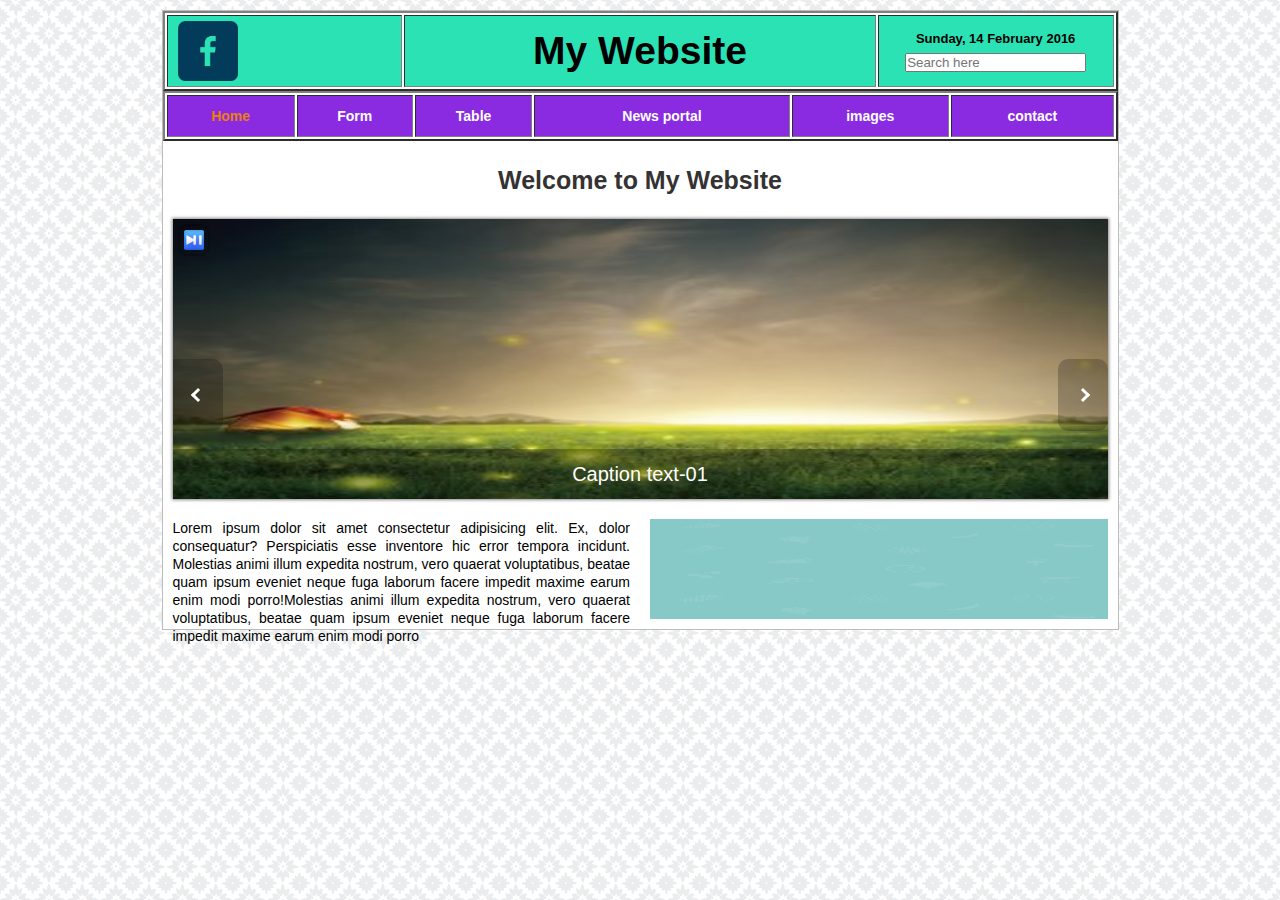
<file: index.html>
<!DOCTYPE html>
<html lang="en">
<head>
    <meta charset="UTF-8">
    <meta http-equiv="X-UA-Compatible" content="IE=edge">
    <meta name="viewport" content="width=device-width, initial-scale=1.0">
    <link rel="stylesheet" href="css/style.css">
    <link rel="stylesheet" href="css/index.css">
    <title>HOME</title>
</head>
<body style="background: url(img/body.png) repeat fixed 0 0;">
<div class="templete">

    <header>
    <table border="2" width="100%"height="80px">
        <tr>
            <th style="background-color:rgb(43, 226, 180);color:white;width: 25%;"><img src="img/1.png" alt=""></th>
            <th style="background-color:rgb(43, 226, 180);color:white;width: 50%;font-size: 39px;color: #000;">My Website</th>
            <th style="background-color:rgb(43, 226, 180);color:white;width: 25%;">
            <p>Sunday, 14 February 2016</p>
            <input type="text" placeholder="Search here">
            </th>
        </tr>
    </header>
    <!-- <div>
        <h1 style="text-align:center; color:green">CSE Portal</h1>
        <a href="/contact.html"><button  style="text-align:center">click me</button></a>
    </div><br> -->
   </table>
   <section class="sum">
    <table border="2" width="100%" height="50px">
        <tr>
            <th>
                <a id="active" href="/Lab-test/index.html">Home</a>
            </th>
            <th>
                <a href="/Lab-test/login.html">Form</a>
            </th>
            <th>
                <a href="/Lab-test/table.html">Table</a>
            </th>
            <th>  <a href="/Lab-test/news portal.html">News portal</a></th>
         
            <th>  <a href="/Lab-test/images.html">images</a></th>
            <th>  <a href="/Lab-test/contact.html">contact</a></th>
        </tr>
         
    </table>
</section>
<div class="section1">
    <p>Welcome to My Website</p>
</div>
    <div class="galarycontainer">
        <div class="slideshow">
          <div id="playpausebtn" style=" background-image: url(img/play.png);
          background-repeat: no-repeat;
          background-size: cover" onclick="playpauseSlide()"></div>
          <div class="leftarrow" onclick="plusslide(-1)"><span class="arrow arrowleft"></span></div>
          <div class="rightarrow" onclick="plusslide(1)"><span class="arrow arrowright"></span></div>
          <div class="captionholder" ><p class="text"></p></div>
          <div class="images">
            <img src="img/2.jpg" alt="">
            <p class="caption">Caption text-01</p>
          </div>
          <div class="images">
            <img src="img/download (2).jpg" alt="">
            <p class="caption">Caption text-02</p>
          </div>
          <div class="images">
            <img src="img/slideshow/01.jpg" alt="">
            <p class="caption">Caption text-03</p>
          </div>
          <div class="images">
            <img src="img/slideshow/02.jpg" alt="">
            <p class="caption">Caption text-04</p>
          </div>
          <div class="images">
            <img src="img/slideshow/03.jpg" alt="">
            <p class="caption">Caption text-05</p>
          </div>
      
        </div>
      
    </div>
    <div class="flex-container">

        <div class="item item1">
<p>Lorem ipsum dolor sit amet consectetur adipisicing elit. Ex, dolor consequatur? Perspiciatis esse inventore hic error tempora incidunt. Molestias animi illum expedita nostrum, vero quaerat voluptatibus, beatae quam ipsum eveniet neque fuga laborum facere impedit maxime earum enim modi porro!Molestias animi illum expedita nostrum, vero quaerat voluptatibus, beatae quam ipsum eveniet neque fuga laborum facere impedit maxime earum enim modi porro</p>
        </div>
        <div class="item">
        <img src="img/restaurant.png" alt="">
        </div>
    </div>
    
</div>

<script type="text/javascript" src="js/index.js"></script>
    
</body>
</html>
</file>
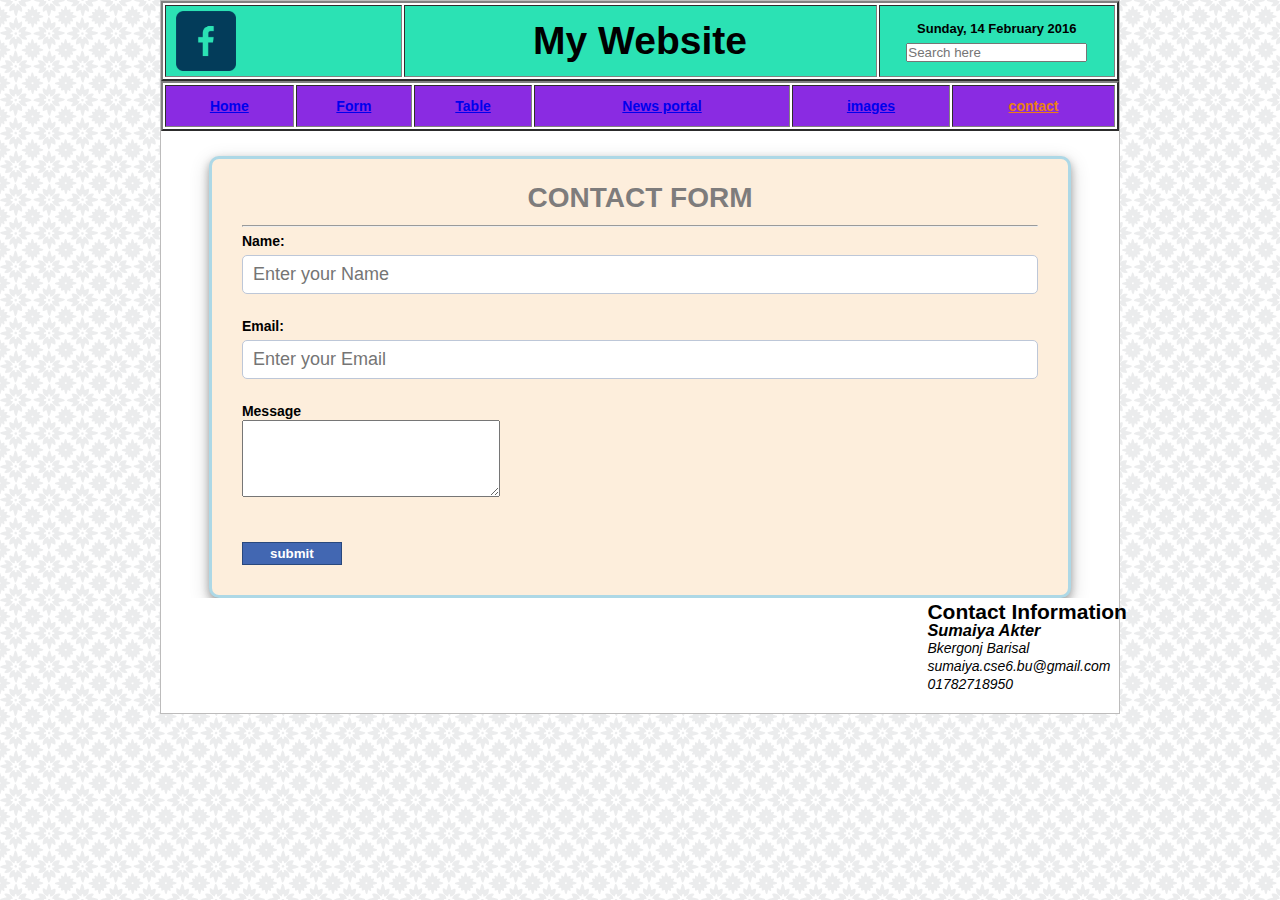
<file: contact.html>
<!DOCTYPE html>
<html lang="en">
<head>
    <meta charset="UTF-8">
    <meta http-equiv="X-UA-Compatible" content="IE=edge">
    <meta name="viewport" content="width=device-width, initial-scale=1.0">
    <link rel="stylesheet" href="css/style.css">
    <title>Contact</title>
</head>
<body style="background: url(img/body.png) repeat fixed 0 0;">
<div class="templete"style="background-color:#fff">
    <header>
        <table border="2" width="100%"height="80px">
            <tr>
                <th style="background-color:rgb(43, 226, 180);color:white;width: 25%;"><img src="img/1.png" alt=""></th>
                <th style="background-color:rgb(43, 226, 180);color:white;width: 50%;font-size: 39px;color: #000;">My Website</th>
                <th style="background-color:rgb(43, 226, 180);color:white;width: 25%;">
                <p>Sunday, 14 February 2016</p>
                <input type="text" placeholder="Search here">
                </th>
            </tr>
        </table>
        </header>
        <!-- <div>
            <h1 style="text-align:center; color:green">CSE Portal</h1>
            <a href="/contact.html"><button  style="text-align:center">click me</button></a>
        </div><br> -->
      
       <section class="sum">
        <table border="2" width="100%" height="50px">
            <tr>
                <th>
                    <a href="/Lab-test/index.html">Home</a>
                </th>
                <th>
                    <a href="/Lab-test/login.html">Form</a>
                </th>
                <th>
                    <a href="/Lab-test/table.html">Table</a>
                </th>
                <th>  <a href="/Lab-test/news portal.html">News portal</a></th>
             
                <th>  <a href="/Lab-test/images.html">images</a></th>
                <th>  <a id="active" href="/Lab-test/contact.html">contact</a></th>
            </tr>
             
        </table>
    </section>
    <!-- <div  style="align-self: center;margin-top: 25px;">
        <form class="login" action="#" method="get">
            <fieldset  style="background-color:rgb(126, 251, 251) ;">
            <legend><h1 >Login</h1></legend>
            <label for="Email">Username or Email:</label>
            <input type="mail"placeholder="User name"><br><br>
            <label for="name">Password:</label>
            <input type="mail"placeholder="password"><br><br>
           <p>Dont have Account?<span>
            <a href="/registration.html">Sign Up</a></span></p>
            <input type="submit" value="send">
        </fieldset>
        </form>
    </div> -->
   
    
   <div class="contentsection"style="width:100%">
 
    <div class="log clear" style="align-self: center;">   
    
        <form style="background-color: rgb(253, 238, 220);width:90%;margin-top: 25px;margin-bottom: 0px;margin-left: 5%;margin-right: 5%;"action="#" method="get">
           
            <h1 >CONTACT FORM</h1><br><hr style="margin-bottom: 5px;">
            <label for="name">Name:</label>
            <input type="text"placeholder="Enter your Name"><br><br>
            <label for="Email">Email:</label>
            <input type="mail"placeholder="Enter your Email"><br><br>
           
            <label for="name">Message</label><br>
            <textarea name="" id="" cols="30" rows="5"></textarea><br><br>
            <input type="submit" value="submit">
        </form>
     
    </div> 
    <div class="clear"style="width:30%;margin-left:80%;margin-right:10%;margin-bottom:20px;margin-top:5px">
        <h2>Contact Information</h2>    
        <h3><i>Sumaiya Akter</h3>
            <p>Bkergonj Barisal</p>
            <p>sumaiya.cse6.bu@gmail.com</p>
            <p>01782718950</p></i>
            
    </div>
  
 

</div>
</div>
</body>
</html>
</file>
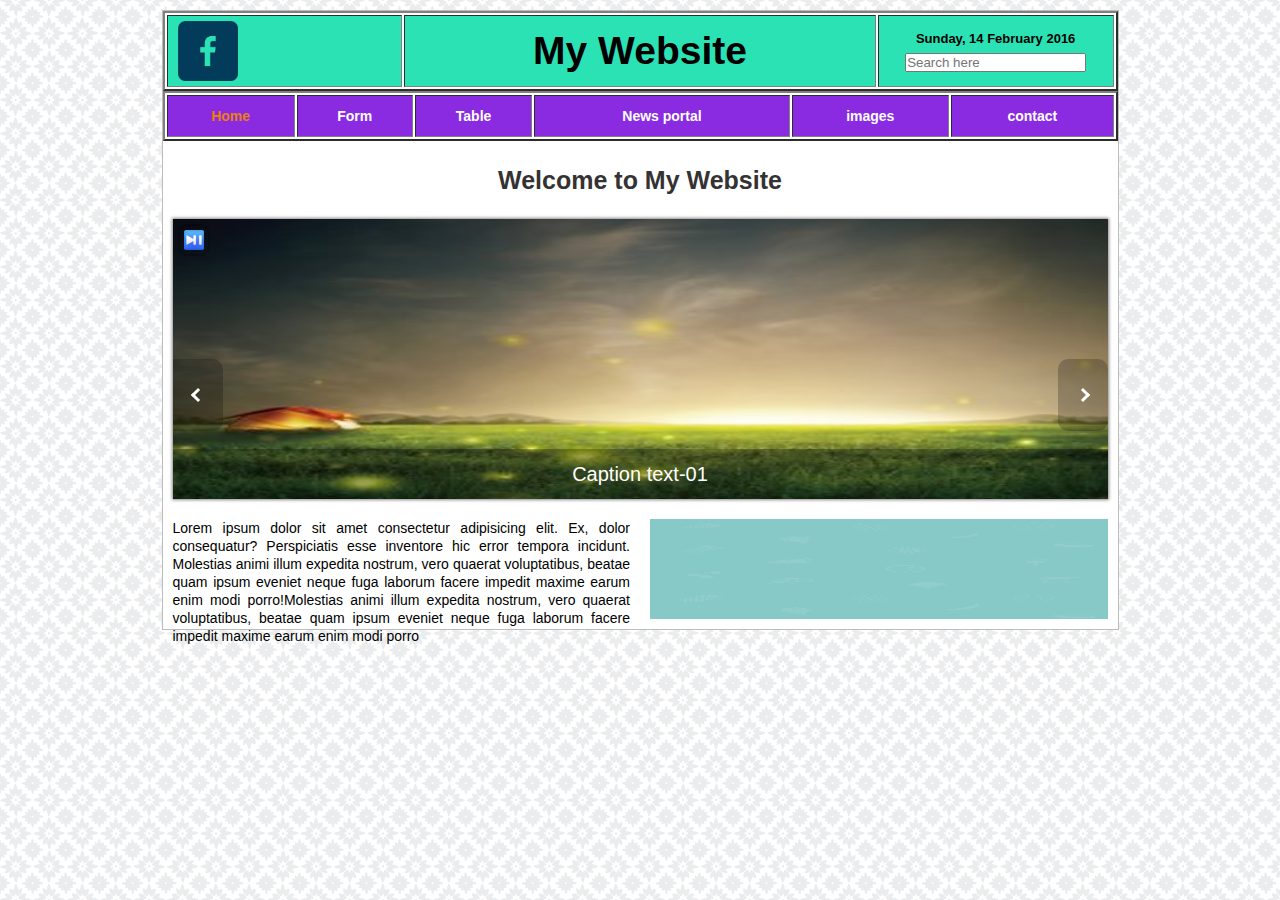
<file: home.html>
<!DOCTYPE html>
<html lang="en">
<head>
    <meta charset="UTF-8">
    <meta http-equiv="X-UA-Compatible" content="IE=edge">
    <meta name="viewport" content="width=device-width, initial-scale=1.0">
    <link rel="stylesheet" href="css/style.css">
    <link rel="stylesheet" href="css/index.css">
    <title>HOME</title>
</head>
<body style="background: url(img/body.png) repeat fixed 0 0;">
<div class="templete">

    <header>
    <table border="2" width="100%"height="80px">
        <tr>
            <th style="background-color:rgb(43, 226, 180);color:white;width: 25%;"><img src="img/1.png" alt=""></th>
            <th style="background-color:rgb(43, 226, 180);color:white;width: 50%;font-size: 39px;color: #000;">My Website</th>
            <th style="background-color:rgb(43, 226, 180);color:white;width: 25%;">
            <p>Sunday, 14 February 2016</p>
            <input type="text" placeholder="Search here">
            </th>
        </tr>
    </header>
    <!-- <div>
        <h1 style="text-align:center; color:green">CSE Portal</h1>
        <a href="/contact.html"><button  style="text-align:center">click me</button></a>
    </div><br> -->
   </table>
   <section class="sum">
    <table border="2" width="100%" height="50px">
        <tr>
            <th>
                <a id="active" href="/home.html">Home</a>
            </th>
            <th>
                <a href="/login.html">Form</a>
            </th>
            <th>
                <a href="/table.html">Table</a>
            </th>
            <th>  <a href="/news portal.html">News portal</a></th>
         
            <th>  <a href="/images.html">images</a></th>
            <th>  <a href="/contact.html">contact</a></th>
        </tr>
         
    </table>
</section>
<div class="section1">
    <p>Welcome to My Website</p>
</div>
    <div class="galarycontainer">
        <div class="slideshow">
          <div id="playpausebtn" style=" background-image: url(img/play.png);
          background-repeat: no-repeat;
          background-size: cover" onclick="playpauseSlide()"></div>
          <div class="leftarrow" onclick="plusslide(-1)"><span class="arrow arrowleft"></span></div>
          <div class="rightarrow" onclick="plusslide(1)"><span class="arrow arrowright"></span></div>
          <div class="captionholder" ><p class="text"></p></div>
          <div class="images">
            <img src="img/2.jpg" alt="">
            <p class="caption">Caption text-01</p>
          </div>
          <div class="images">
            <img src="img/download (2).jpg" alt="">
            <p class="caption">Caption text-02</p>
          </div>
          <div class="images">
            <img src="img/slideshow/01.jpg" alt="">
            <p class="caption">Caption text-03</p>
          </div>
          <div class="images">
            <img src="img/slideshow/02.jpg" alt="">
            <p class="caption">Caption text-04</p>
          </div>
          <div class="images">
            <img src="img/slideshow/03.jpg" alt="">
            <p class="caption">Caption text-05</p>
          </div>
      
        </div>
      
    </div>
    <div class="flex-container">

        <div class="item item1">
<p>Lorem ipsum dolor sit amet consectetur adipisicing elit. Ex, dolor consequatur? Perspiciatis esse inventore hic error tempora incidunt. Molestias animi illum expedita nostrum, vero quaerat voluptatibus, beatae quam ipsum eveniet neque fuga laborum facere impedit maxime earum enim modi porro!Molestias animi illum expedita nostrum, vero quaerat voluptatibus, beatae quam ipsum eveniet neque fuga laborum facere impedit maxime earum enim modi porro</p>
        </div>
        <div class="item">
        <img src="img/restaurant.png" alt="">
        </div>
    </div>
    
</div>

<script type="text/javascript" src="js/index.js"></script>
    
</body>
</html>
</file>
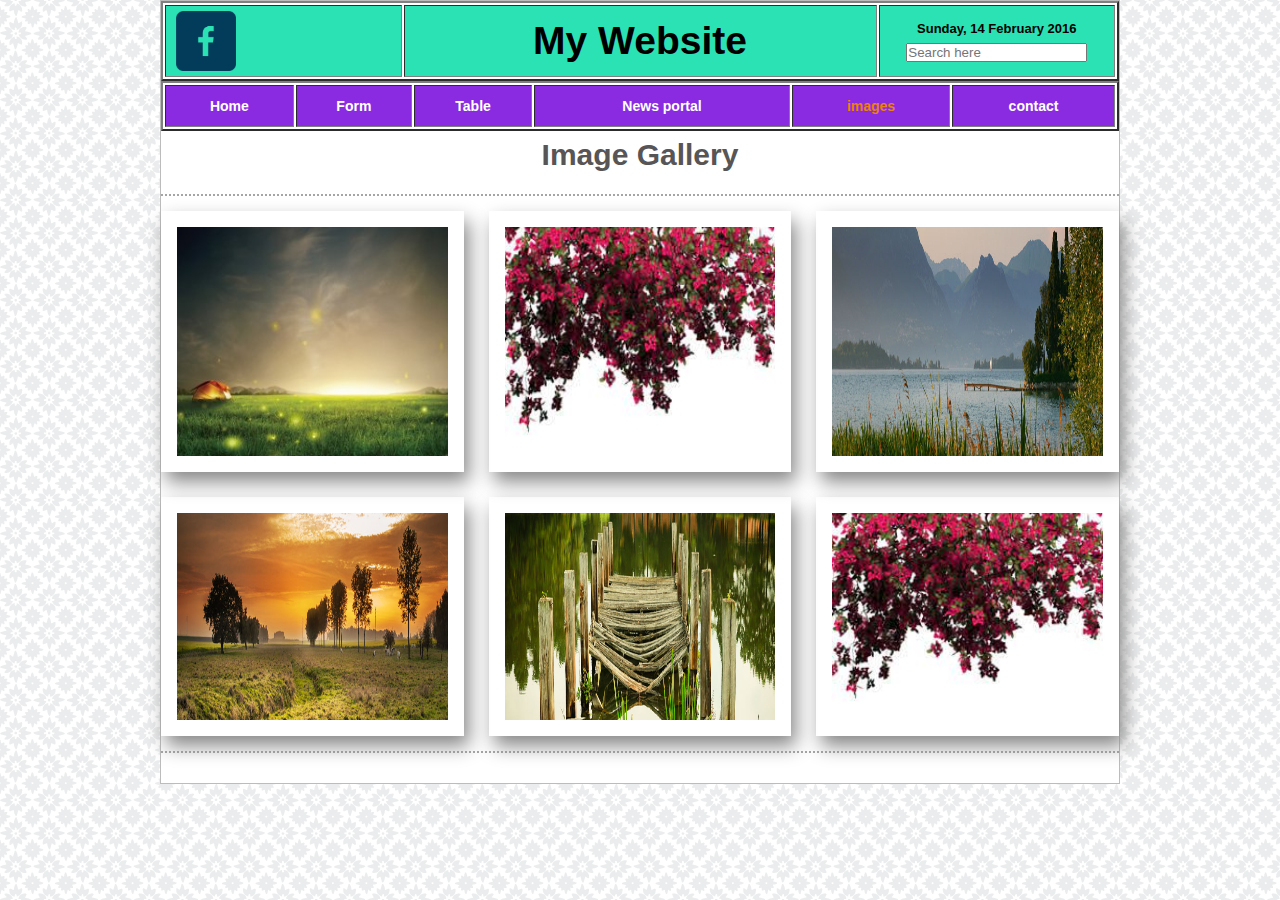
<file: images.html>
<!DOCTYPE html>
<html lang="en">
<head>
    <meta charset="UTF-8">
    <meta http-equiv="X-UA-Compatible" content="IE=edge">
    <meta name="viewport" content="width=device-width, initial-scale=1.0">
    <link rel="stylesheet" href="css/style.css">
    <title>HOME</title>
</head>
<body style="background: url(img/body.png) repeat fixed 0 0;">
    <div class="templete">
    <header>
    <table border="2" width="100%"height="80px">
        <tr>
            <th style="background-color:rgb(43, 226, 180);color:white;width: 25%;"><img src="img/1.png" alt=""></th>
            <th style="background-color:rgb(43, 226, 180);color:white;width: 50%;font-size: 39px;color: #000;">My Website</th>
            <th style="background-color:rgb(43, 226, 180);color:white;width: 25%;">
            <p>Sunday, 14 February 2016</p>
            <input type="text" placeholder="Search here">
            </th>
        </tr>
    </header>
    <!-- <div>
        <h1 style="text-align:center; color:green">CSE Portal</h1>
        <a href="/contact.html"><button  style="text-align:center">click me</button></a>
    </div><br> -->
   </table>
   <section class="sum">
    <table border="2" width="100%" height="50px">
        <tr>
            <th>
                <a href="/Lab-test/index.html">Home</a>
            </th>
            <th>
                <a href="/Lab-test/login.html">Form</a>
            </th>
            <th>
                <a href="/Lab-test/table.html">Table</a>
            </th>
            <th>  <a href="/Lab-test/news portal.html">News portal</a></th>
         
            <th>  <a id="active" href="/Lab-test/images.html">images</a></th>
            <th>  <a href="/Lab-test/contact.html">contact</a></th>
        </tr>
         
    </table>
</section>
<div class="imag">
    <p style="text-align:center;font-size: 30px;font-weight: 600;color: rgb(87, 85, 85);margin-top: 15px;margin-bottom: 20px;">Image Gallery</p>
    <div class="mainbottom">
        <div class="samearticle">
            <img src="img/2.jpg" alt="">
        </div>
        <div class="samearticle">
            <img src="img/3.jpg" alt="">
        </div>
        <div class="samearticle">
            <img src="img/02.jpg" alt="">
        </div>
        
       
        <div class="samearticle">
            <img src="img/03.jpg" alt="">
        </div>
        <div class="samearticle">
            <img src="img/01.jpg" alt="">
        </div>
        <div class="samearticle">
            <img src="img/3.jpg" alt="">
        </div>
        
       

    </div>
   
    
</div>
</div>

    
</body>
</html>
</file>
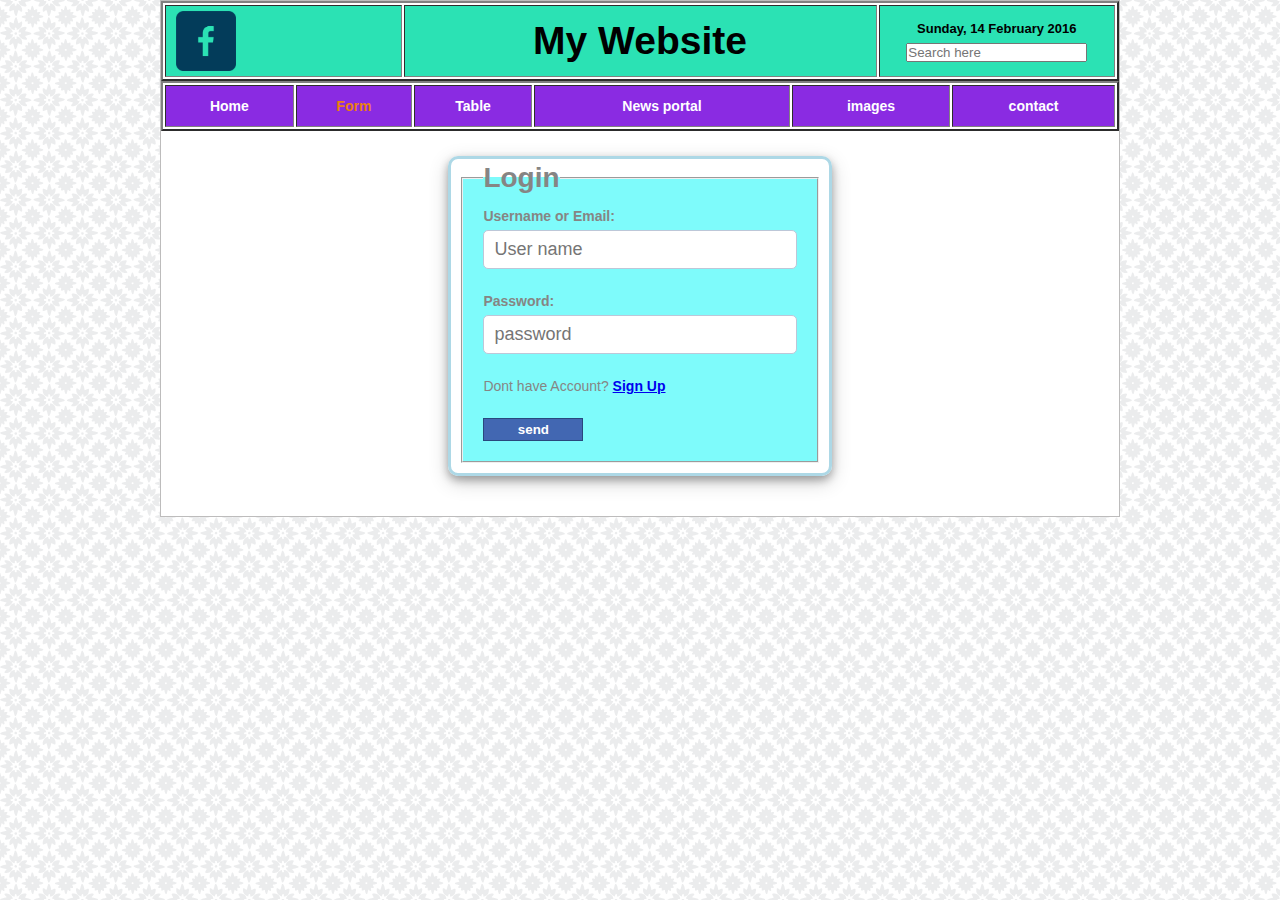
<file: login.html>
<!DOCTYPE html>
<html lang="en">
<head>
    <meta charset="UTF-8">
    <meta http-equiv="X-UA-Compatible" content="IE=edge">
    <meta name="viewport" content="width=device-width, initial-scale=1.0">
    <link rel="stylesheet" href="css/style.css">
    <title>login</title>
</head>
<body style="background: url(img/body.png) repeat fixed 0 0;">
<div class="templete">
    <header>
        <table border="2" width="100%"height="80px">
            <tr>
                <th style="background-color:rgb(43, 226, 180);color:white;width: 25%;"><img src="img/1.png" alt=""></th>
                <th style="background-color:rgb(43, 226, 180);color:white;width: 50%;font-size: 39px;color: #000;">My Website</th>
                <th style="background-color:rgb(43, 226, 180);color:white;width: 25%;">
                <p>Sunday, 14 February 2016</p>
                <input type="text" placeholder="Search here">
                </th>
            </tr>
        </header>
        <!-- <div>
            <h1 style="text-align:center; color:green">CSE Portal</h1>
            <a href="/contact.html"><button  style="text-align:center">click me</button></a>
        </div><br> -->
       </table>
       <section class="sum">
        <table border="2" width="100%" height="50px">
            <tr>
                <th>
                    <a href="/Lab-test/index.html">Home</a>
                </th>
                <th>
                    <a id="active" href="/Lab-test/login.html">Form</a>
                </th>
                <th>
                    <a href="/Lab-test/table.html">Table</a>
                </th>
                <th>  <a href="/Lab-test/news portal.html">News portal</a></th>
             
                <th>  <a href="/Lab-test/images.html">images</a></th>
                <th>  <a href="/Lab-test/contact.html">contact</a></th>
            </tr>
             
        </table>
    </section>
    <!-- <form action="#" method="post">
        <section style="align-self: center;">
            <form action="#" method="get">
                <fieldset  style="background-color:rgb(241, 244, 244) ;">
                <legend><h1 >REGISTRATION FORM</h1></legend>
                <label for="name">Name:</label>
                <input type="text"placeholder="Enter your Name"><br><br>
                <label for="Email">Email:</label>
                <input type="mail"placeholder="Enter your Email"><br><br>
                <label for="name">Password:</label>
                <input type="password" placeholder="Password"><br><br>
                <label for="name">Message:</label>
                <textarea name="" id="" cols="30" rows="5"></textarea><br><br>
                <input type="submit" value="submit">
            </fieldset>
            </form>
        </section>
    </form> -->
   
   
        <div  style="align-self: center;margin-top: 25px;">
            <form class="login" action="#" method="get">
                <fieldset  style="background-color:rgb(126, 251, 251) ;">
                <legend><h1 >Login</h1></legend>
                <label for="Email">Username or Email:</label>
                <input type="mail"placeholder="User name"><br><br>
                <label for="name">Password:</label>
                <input type="mail"placeholder="password"><br><br>
               <p>Dont have Account?<span>
                <a href="/registration.html">Sign Up</a></span></p>
                <input type="submit" value="send">
            </fieldset>
            </form>
        </div> 
 
    </div>
</body>
</html>
</file>
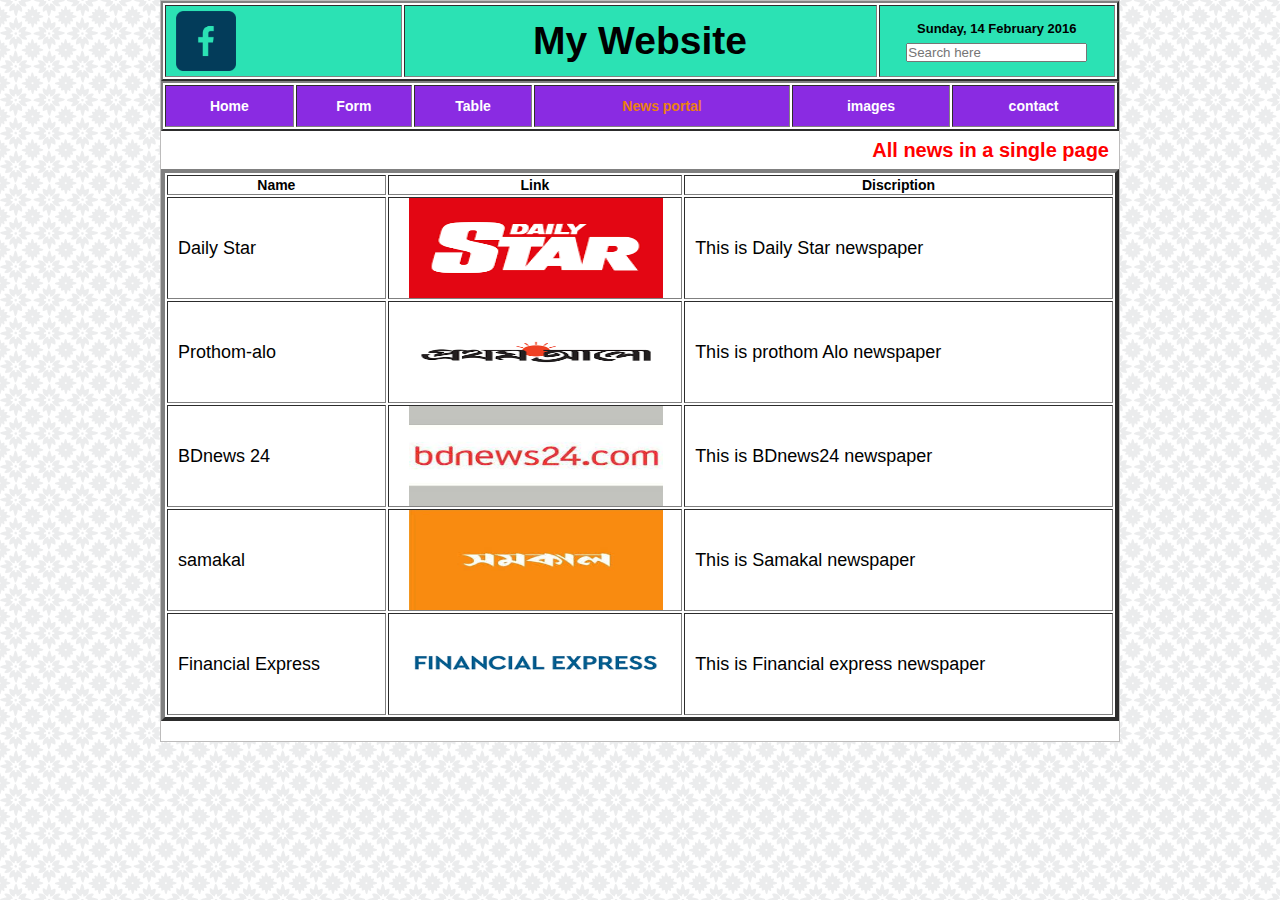
<file: news portal.html>
<!DOCTYPE html>
<html lang="en">
<head>
    <meta charset="UTF-8">
    <meta http-equiv="X-UA-Compatible" content="IE=edge">
    <meta name="viewport" content="width=, initial-scale=1.0">
    <link rel="stylesheet" href="css/style.css">
    <title>news portal</title>
</head>
<body style="background: url(img/body.png) repeat fixed 0 0;">
   <div class="templete">
     <header>
        <table border="2" width="100%"height="80px">
            <tr>
                <th style="background-color:rgb(43, 226, 180);color:white;width: 25%;"><img src="img/1.png" alt=""></th>
                <th style="background-color:rgb(43, 226, 180);color:white;width: 50%;font-size: 39px;color: #000;">My Website</th>
                <th style="background-color:rgb(43, 226, 180);color:white;width: 25%;">
                <p>Sunday, 14 February 2016</p>
                <input type="text" placeholder="Search here">
                </th>
            </tr>
        </header>
        <!-- <div>
            <h1 style="text-align:center; color:green">CSE Portal</h1>
            <a href="/contact.html"><button  style="text-align:center">click me</button></a>
        </div><br> -->
       </table>
       <section class="sum">
       <table border="2" width="100%" height="50px">
        <tr>
            <th>
                <a href="/Lab-test/index.html">Home</a>
            </th>
            <th>
                <a href="/Lab-test/login.html">Form</a>
            </th>
            <th>
                <a href="/Lab-test/table.html">Table</a>
            </th>
            <th>  <a id="active" href="/Lab-test/news portal.html">News portal</a></th>
         
            <th>  <a href="/Lab-test/images.html">images</a></th>
            <th>  <a href="/Lab-test/contact.html">contact</a></th>
        </tr>
         
    </table>
    </section>
    <div class="table">
    <table border="4" width="100%">
        <h1 style="text-align: right;color: red;font-size: 20px;margin-right: 10px;">All news in a single page</h1>
        <tr>
           
        <th>Name</th>
        <th>Link</th>
        <th>Discription</th>
        </tr>
        <tr>      
            <td>Daily Star</td>
            <td><a href="https://www.thedailystar.com"><img src="img/daily star.png" alt="prothomalo"height="70px"></a></td>
            <td>This is Daily Star newspaper</td>
        </tr>
        <tr>
       
    <td >Prothom-alo</td>
    <td ><a href="https://www.prothomalo.com"><img src="img/prothom alo.png" alt="prothomalo"height="0px"></a></td>
    <td >This is prothom Alo newspaper</td>
    </tr>
    <tr>
    
    <td>BDnews 24</td>
    <td><a href="http://bdnews24.com"><img src="img/BDnews24.jpg" alt="prothomalo"height="70px"></a></td>
    <td>This is BDnews24 newspaper</td>
    </tr>
   
    <tr>     
    <td>samakal</td>
    <td><a href="https://samakal.com"><img src="img/samakal.jpg" alt="prothomalo"height="70px"></a></td>
    <td>This is Samakal newspaper</td>
    </tr>
 
    <td>Financial Express</td>
    <td><a href="https://thefinancialexpress.com.bd"><img src="img/Financial Express.png" alt="prothomalo"height="70px"></a></td>
    <td>This is Financial express newspaper</td>
    </tr>
    </table>
</div>
</div> 
</body>

</html>
</file>
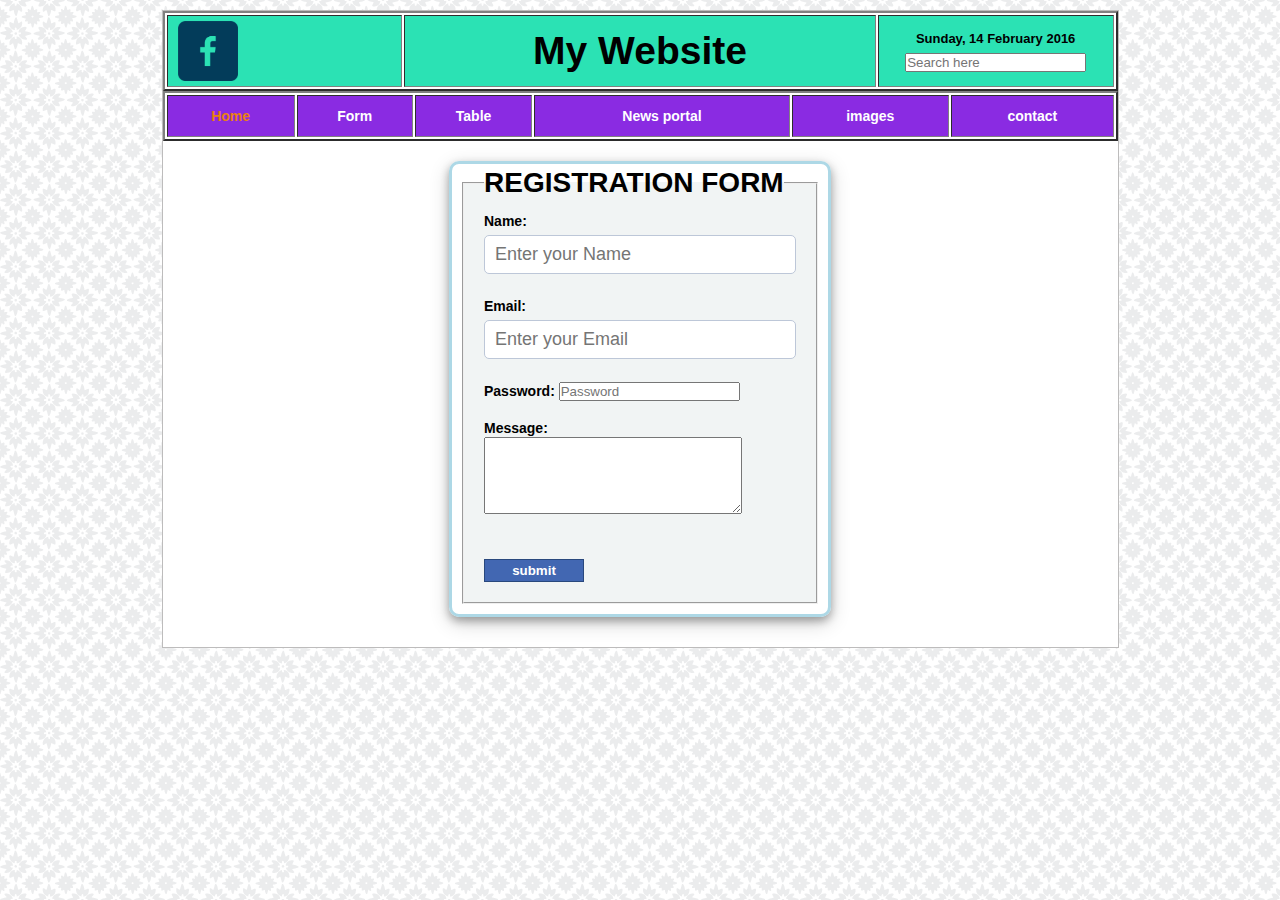
<file: registration.html>
<!DOCTYPE html>
<html lang="en">
<head>
    <meta charset="UTF-8">
    <meta http-equiv="X-UA-Compatible" content="IE=edge">
    <meta name="viewport" content="width=device-width, initial-scale=1.0">
    <link rel="stylesheet" href="css/style.css">
    <link rel="stylesheet" href="css/index.css">
    <title>HOME</title>
</head>
<body style="background: url(img/body.png) repeat fixed 0 0;">
    <div class="templete">

    <header>
    <table border="2" width="100%"height="80px">
        <tr>
            <th style="background-color:rgb(43, 226, 180);color:white;width: 25%;"><img src="img/1.png" alt=""></th>
            <th style="background-color:rgb(43, 226, 180);color:white;width: 50%;font-size: 39px;color: #000;">My Website</th>
            <th style="background-color:rgb(43, 226, 180);color:white;width: 25%;">
            <p>Sunday, 14 February 2016</p>
            <input type="text" placeholder="Search here">
            </th>
        </tr>
    </header>
    <!-- <div>
        <h1 style="text-align:center; color:green">CSE Portal</h1>
        <a href="/contact.html"><button  style="text-align:center">click me</button></a>
    </div><br> -->
   </table>
   <section class="sum">
    <table border="2" width="100%" height="50px">
        <tr>
            <th>
                <a id="active" href="/Lab-test/index.html">Home</a>
            </th>
            <th>
                <a href="/Lab-test/login.html">Form</a>
            </th>
            <th>
                <a href="/Lab-test/table.html">Table</a>
            </th>
            <th>  <a href="/Lab-test/news portal.html">News portal</a></th>
         
            <th>  <a href="/Lab-test/images.html">images</a></th>
            <th>  <a href="/Lab-test/contact.html">contact</a></th>
        </tr>
         
    </table>
</section>
<section style="align-self: center;">
    <form style="margin-bottom: 30px;margin-top: 20px;"action="#" method="get">
        <fieldset  style="background-color:rgb(241, 244, 244) ;padding:20px">
        <legend><h1 >REGISTRATION FORM</h1></legend>
        <label for="name">Name:</label>
        <input type="text"placeholder="Enter your Name"><br><br>
        <label for="Email">Email:</label>
        <input type="mail"placeholder="Enter your Email"><br><br>
        <label for="name">Password:</label>
        <input type="password" placeholder="Password"><br><br>
        <label for="name">Message:</label>
        <textarea name="" id="" cols="30" rows="5"></textarea><br><br>
        <input type="submit" value="submit">
    </fieldset>
    </form>
</section>
    
</body>
</html>
</file>
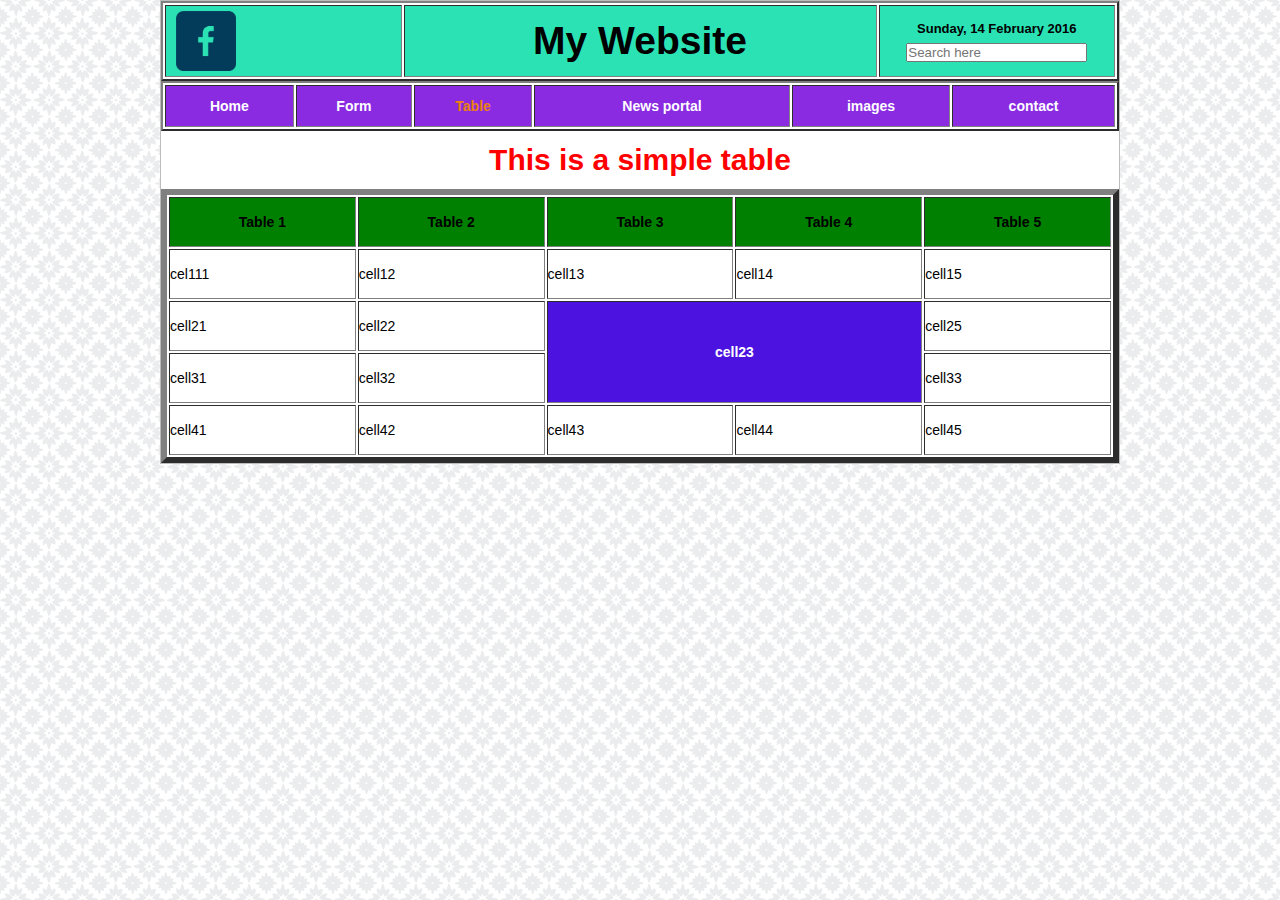
<file: table.html>
<!DOCTYPE html>
<html lang="en">
<head>
    <meta charset="UTF-8">
    <meta http-equiv="X-UA-Compatible" content="IE=edge">
    <meta name="viewport" content="width=, initial-scale=1.0">
    <link rel="stylesheet" href="css/style.css">
    <title>Table</title>
</head>
<body style="background: url(img/body.png) repeat fixed 0 0;">
   <div class="templete">
    <header>
        <table border="2" width="100%"height="80px">
            <tr>
                <th style="background-color:rgb(43, 226, 180);color:white;width: 25%;"><img src="img/1.png" alt=""></th>
                <th style="background-color:rgb(43, 226, 180);color:white;width: 50%;font-size: 39px;color: #000;">My Website</th>
                <th style="background-color:rgb(43, 226, 180);color:white;width: 25%;">
                <p>Sunday, 14 February 2016</p>
                <input type="text" placeholder="Search here">
                </th>
            </tr>
        </header>
        <!-- <div>
            <h1 style="text-align:center; color:green">CSE Portal</h1>
            <a href="/contact.html"><button  style="text-align:center">click me</button></a>
        </div><br> -->
       </table>
       <section class="sum">
       <table border="2" width="100%" height="50px">
        <tr>
            <th>
                <a href="/Lab-test/index.html">Home</a>
            </th>
            <th>
                <a href="/Lab-test/login.html">Form</a>
            </th>
            <th>
                <a id="active" href="/Lab-test/table.html">Table</a>
            </th>
            <th>  <a href="/Lab-test/news portal.html">News portal</a></th>
         
            <th>  <a href="/Lab-test/images.html">images</a></th>
            <th>  <a href="/Lab-test/contact.html">contact</a></th>
        </tr>
         
    </table>
    </section>
    <table class="tab" border="6" width="100%">
        <h1 style="text-align: center;color: red;font-size: 30px;margin-bottom: 20px;margin-top: 20px;">This is a simple table</h1>
        <tr style="background-color: green;">
            <th >Table 1</th>
        <th>Table 2</th>
        <th>Table 3</th>
        <th>Table 4</th>
        <th>Table 5</th>
        </tr>
        <tr>
        <td>cel111</td>
    <td>cell12</td>
    <td>cell13</td>
    <td>cell14</td>
    <td>cell15</td>
    </tr>
    <tr>
        <td>cell21</td>
    <td>cell22</td>
    <th colspan="2" rowspan="2"style="background-color:#4c12df;color:#fff">cell23</th>
    <!-- <td>cell24</td> -->
    <td>cell25</td>
    </tr>
    <tr>
        <td>cell31</td>
    <td>cell32</td>
    <td>cell33</td>
    <!-- <td>cell34</td>
    <td>cell35</td> -->
    </tr>
    <tr>
        <td>cell41</td>
    <td>cell42</td>
    <td>cell43</td>
    <td>cell44</td>
    <td>cell45</td>
    </tr>
    
    
</table>
</div>
</body>

</html>
</file>
<file: css/style.css>
*{
    margin: 0;
    padding: 0;
    outline: 0;
    box-sizing: border-box;
    /* overflow: hidden; */
}
body{
    font-family: Arial, Helvetica, sans-serif;
    font-size: 14px;
    line-height: 18px;
    color: #000;
    background-attachment: scroll;
    background: url(img/leaves.png) repeat fixed 0 0; 
}
.clear{
    overflow: hidden;
}

.templete{
    width:75%;
    /* height:auto; */
    background-color: #fff;
    margin-top: 0;
    margin-bottom: 0px;
    margin: auto;
    border: 1px solid rgb(189, 188, 188);



}


table img{
    width:60px;
    height:60px;
    margin-left: 10px;
    float: left;
}
header table  p{
   font-size: 13px;
   margin-bottom: 5px;
   color: #000;
}
header table a{
    text-decoration: none;
    /* text-align: center; */
    color: #fff;
}
header table a:hover{
    text-decoration: none;
    /* text-align: center; */
    color: rgb(234, 128, 16);
    text-decoration: underline;
}
#active{
   
    color: rgb(234, 128, 16);
}
section table tr{
    background-color: blueviolet;
}
.section1{
    text-align: center;
    margin-top: 10px;
    padding: 20px;
} 
.section1 p{
    color: rgb(52, 50, 50);
    font-weight: 600;
    font-size: 20px;
}
/* .section1 .images {
    display: grid;
    grid-template-columns: auto auto auto;

   
}
.section1 .images img{
    width:300px;
    height: 300px;
} */
.section1 img{
    width:400px;
    height:300px;
}
.section1 p{
    font-size: 25px;
}
.sum table tr td a{
   text-align: center;
   margin: auto;
}
div .login{
    margin-bottom:40px;
}
div .login fieldset{
   padding:20px;
   color: rgb(134, 133, 132);
}

/* section form{
    display:grid;
      place-items: center;  

} */
form{
    width: 40%;
    border:3px solid lightblue;
    border-radius: 10px;
    padding: 10px;
    top: 0px;
    right:0px;
    left: 0px;
    bottom: 0px;
    margin: auto;
    /* box-shadow: 10px 10px 5px  lightblue; */
    box-shadow: 0 4px 8px 0 rgba(0, 0, 0, 0.3),0 6px 20px 0 rgba(0, 0, 0, 0.19);
    /* background-color: beige; */
   
    /* margin-left: 40%;
    margin-right: 40%;
    margin: auto; */
}
div .log form{
    
    padding: 30px;
}
div .log form h1{
    
   margin-top: 0;
   color: rgb(126, 124, 124);
}
form input[type="submit"]{
    width:100px;
    background-color: orange;
    border:1px solid #c4b31b;
    color: #fff;
    padding: 8px 8px;
    margin-top: 23px;
    font-weight: 600;
        }
        form input[type="submit"]:hover{
            background-color: #4c12df;
        }
        form p span{
color: rgb(119, 118, 118);
font-weight: bold;
        }
        form p span:hover{
            color: #4c12df;
            text-decoration: underline;
        }



        /* form{
            width: 100%;
            border:19px solid #4d34;
            border-radius: 10px;
            padding: 10px;
            margin-top: 10px;
        } */
        form h1{
            text-align:center;
        }
        form label{
            font-weight: 600;
        }
     form input[type="text"],form input[type="mail"]{
    width: 100%;
    box-sizing: border-box;
    border: 1px solid #bdc7d8;
    border-radius: 5px;
    padding: 8px 10px;
    margin: 5px 0;
    font-size: 18px;
}
       
        form input[type="submit"]{
    background-color: #4267b2;
    border:1px solid #29487d;
    color: #fff;
    padding: 3px 8px;
    margin-top: 23px;
    font-weight: 600;
        }
        form input[type="submit"]:hover{
            background-color: #4298b2;
        }
        .table td{
            font-size: 18px;
            padding-left: 10px;
        }
        .table td img{
            height:100px;
            width: 90%;
            overflow: hidden;
        }
        .table{
            margin-top: 10px;
            margin-bottom: 20px;
        }
        .table h1{
        margin-bottom: 10px;
        }
        .tab tr{
            height:50px;
        }
        table .tab h1{
            margin-bottom: 10px;
        }
        .mainbottom{
            display: grid;
            grid-gap:25px;
            grid-template-columns: 1fr 1fr 1fr;
           height:auto;
            /* margin: 10px 50px; */
            border-top: 2px dotted #a5a5a5;
            padding: 15px 0px;
            border-bottom: 2px dotted #a5a5a5;margin-bottom: 30px;margin-top: 30px;
          }
          .mainbottom .samearticle{
            /* background-color: #f26722; */
            background-color: linear-gradient(#f26722, #f29160);
            /* margin: 20px 0px; */
            padding: 16px;
            box-shadow:  5px 10px 18px #888;
          }
          .mainbottom .samearticle img{
            width: 100%;
            height:100%;
          }
          .new1{
            box-sizing: border-box;
            overflow: hidden;
            margin-bottom: 30px;
            float: right;
          }
        .flex-container{
            display: flex;
            background-color: #fff;
            padding: 10px;
        }
        .item{
         height:100px;
            width:50%;
            text-align: justify;
        }
     .item1{
        margin-right: 20px;
     }
        .item img{
         
            width:100%;
            height: 100px;
        }
</file>
<file: css/index.css>
body{
    margin: 0;
    padding: 10px 2px 0px 2px;
}
.galarycontainer{
    width: 100%;
    height:300px;
    user-select: none;
    /* box-shadow: 3px 1px 0px 0px #00000078; */
    padding: 10px;
    box-sizing: border-box;
    margin: auto;
}
.galarycontainer .slideshow{

    width:100%;
    height:100%;
    overflow: hidden;
    background-color: rgb(208, 201, 201);
    position: relative;
    box-shadow: 0px 0px 3px 1px #00000078;
    /* margin-top: 20px; */
}
.galarycontainer .slideshow .images{
    width:100%;
    height:100%;
    position: absolute;
    opacity: 0;
}
.galarycontainer .slideshow .images img{
    width: 100%;
    height: 100%;
}
.galarycontainer .slideshow .images caption{
    display: none;
}
.galarycontainer .slideshow .leftarrow, .galarycontainer .slideshow .rightarrow{
width:50px;
background-color: #00000036;
position:absolute;
left: 0;
z-index: 1;
transition: 0.5s;
height: 72px;
top: 50%;
transition: translateY(-50%);
/* transition: 2s; */
border-top-right-radius: 10px;
border-bottom-right-radius: 10px;
}
.galarycontainer .slideshow .rightarrow{
    left: auto;
    right: 0;
    border-top-left-radius: 0px;
    border-bottom-left-radius: 0px;
    border-top-left-radius: 10px;
    border-bottom-left-radius: 10px;
}
.galarycontainer .slideshow .leftarrow:hover{
    background-color: #000000a8;
    cursor: pointer;
}
.galarycontainer .slideshow .rightarrow:hover{
    background-color: #000000a8;
    cursor: pointer;
}
.galarycontainer .slideshow .arrow{
    display: inline-block;
    border: 3px solid white;
    width: 10px;
    height: 10px;
    border-left: none;
    border-bottom: none;
    left: 0;
    right: 0;
    bottom: 0;
    top: 0;
    margin: auto;
    position: absolute;
}
.galarycontainer .slideshow .arrowleft{
    transform: rotate(-135deg);
}
.galarycontainer .slideshow .arrowright{
 transform: rotate(45deg);
}
.galarycontainer .images p{
    color: #fff;
}
.galarycontainer .slideshow .captionholder{
    position: absolute;
    bottom: 0;
    z-index: 1;
    color: white;
    font-size: 20px;
    text-align: center;
    width: 100%;
    background-color: #00000047;
    height: 50px;
    line-height: 50px;
    overflow: hidden;
}
.galarycontainer .slideshow .captionholder .text{
    margin: 0;
}
.galarycontainer .slideshow #playpausebtn{
    position: absolute;
    height: 32px;
    width: 32px;
    z-index: 5;
    margin: 5px;
    cursor: pointer;
    border: 2px solid #00000036;
   border-radius: 10px;
    /* background-image: url(img/icon.png);
    background-repeat: no-repeat;
    background-size: cover; */
}
.galarycontainer .moveleftcurrentclass{
    animation-name: moveLeftCurrent;
    animation-duration: 0.5s;
    animation-timing-function: linear;
    animation-fill-mode: forwards;
}
.galarycontainer .moveleftnextclass{
    animation-name: moveLeftNext;
    animation-duration: 0.5s;
    animation-timing-function: linear;
    animation-fill-mode: forwards;
}
@keyframes moveLeftCurrent{
    from{
        margin-left: 0;
        opacity: 1;
    }to{
        margin-left: -100%;
        opacity: 1;
    }
}
@keyframes moveLeftNext{
    from{
        margin-left: 100%;
        opacity: 1;
    }to{
        margin-left: 0;
        opacity: 1;
    }
}

.galarycontainer .moverightcurrentclass{
    animation-name: moverightCurrent;
    animation-duration: 0.5s;
    animation-timing-function: linear;
    animation-fill-mode: forwards;
}
@keyframes moverightCurrent{
    from{
        margin-left: 0;
        opacity: 1;
    }to{
        margin-left: 100%;
        opacity: 1;
    }
}
.galarycontainer .moverightnextclass{
    animation-name: moverightnext;
    animation-duration: 0.5s;
    animation-timing-function: linear;
    animation-fill-mode: forwards;
}
@keyframes moverightnext{
    from{
        margin-left: -100%;
        opacity: 1;
    }to{
        margin-left: 0;
        opacity: 1;
    }
}
.galarycontainer .slidetextfrombottomtotop{
    animation-name: slidetextfrombottom;
    animation-duration: 0.7s;
    animation-timing-function: ease-out;
}
@keyframes slidetextfrombottom{
    from{
        opacity: 0;
        margin-top: 100px;
        color: #fff;
    }to{
        opacity: 1;
        margin-top: 0;
        color: red;
    }
}
.galarycontainer .slidetextfromtoptobottom{
    animation-name: slidetextfromtop;
    animation-duration: 0.7s;
    animation-timing-function: ease-out;
}
@keyframes slidetextfromtop{
    from{
        opacity: 0;
        margin-top: -100px;
        color: #fff;
    }to{
        opacity: 1;
        margin-top: 0;
        color: red;
    }
}
</file>
